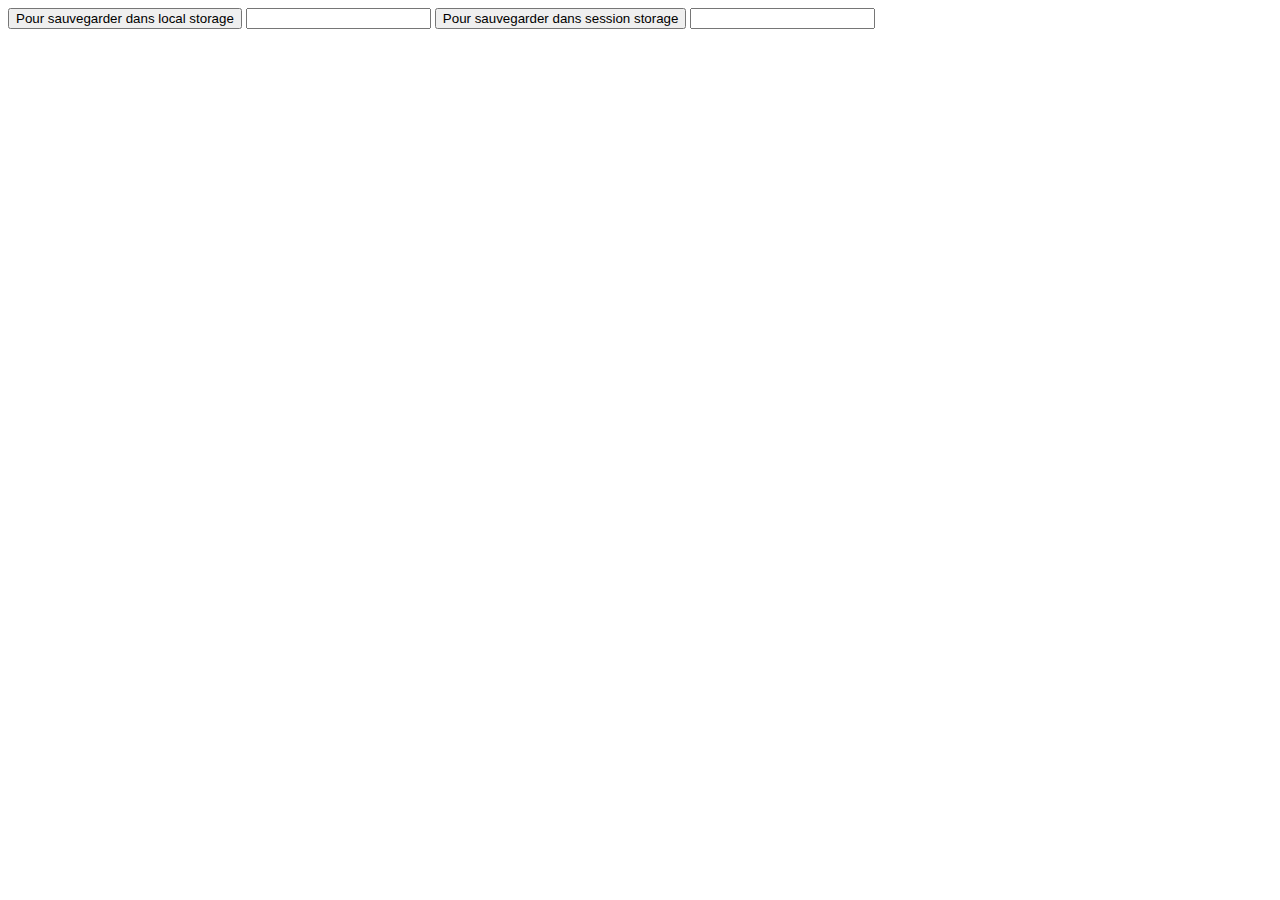
<file: index.html>
<!DOCTYPE html>
<html lang="en">
<head>
    <meta charset="UTF-8">
    <meta name="viewport" content="width=device-width, initial-scale=1.0">
    <title>Document</title>
    <script src="index.js"></script>
    
</head>
<body>

<button onclick=sauvegarde()>Pour sauvegarder dans local storage</button>

<input type="text" id="sauvegarde">

<button onclick=save()>Pour sauvegarder dans session storage</button>

<input type="text" id="save">



    

</body>
</html>
</file>
